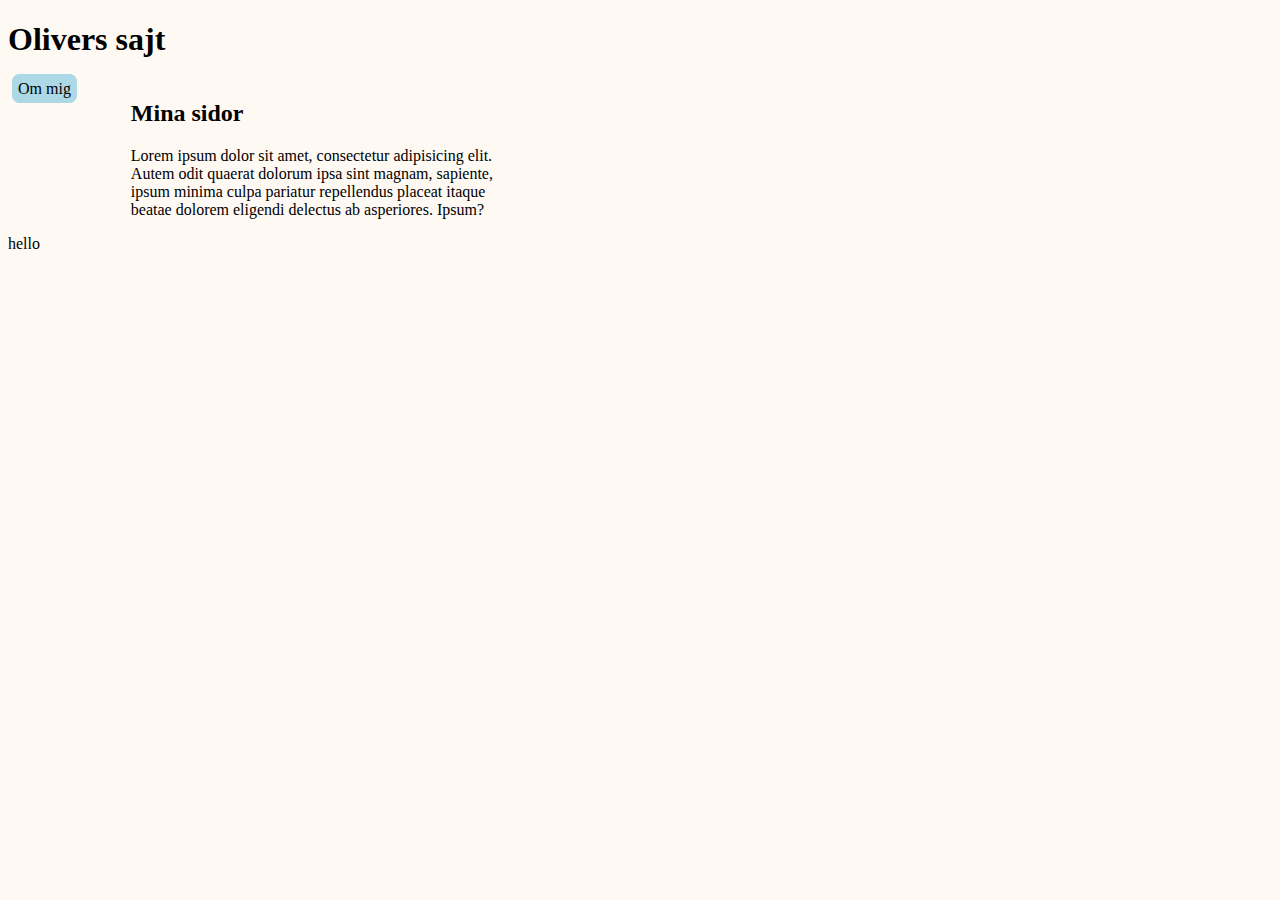
<file: index.html>
<!DOCTYPE html>
<html lang="sv">
<head>
    <meta charset="UTF-8">
    <meta name="viewport" content="width=device-width, initial-scale=1.0">
    <title>Olivers sajt</title>
    <link rel="stylesheet" href="style.css">
</head>
<body>
    <header>
        <h1>Olivers sajt</h1>
    </header>
    <nav>
        <a id="om" href="om-mig.html">Om mig</a>
    </nav>
    <main>
        <h2>Mina sidor</h2>
        <p>
            Lorem ipsum dolor sit amet, consectetur adipisicing elit. Autem odit quaerat dolorum ipsa sint magnam, sapiente, ipsum minima culpa pariatur repellendus placeat itaque beatae dolorem eligendi delectus ab asperiores. Ipsum?
        </p>
    </main>
    <footer>
        hello
    </footer>

</body>
</html>
</file>
<file: style.css>
body {
    background-color: #FFF9F4;
    max-width: 13cm;
  }
.float{
  float: right;
}
img {
  border: 0;
  width: 250px;
}
#om{
  color: black;
  background-color: lightblue;
  border: 2px solid lightblue;
  border-radius: 8px;
  padding: 4px;
  margin: 4px;
  text-decoration: none;
}

#om:hover{
  background-color: rgb(102, 201, 234);
}

#om:active{
  border-width: 4px;
}
nav {
  width: 25%;
  float: left;
}
main{
  width: 75%;
  float: left;
}
</file>
